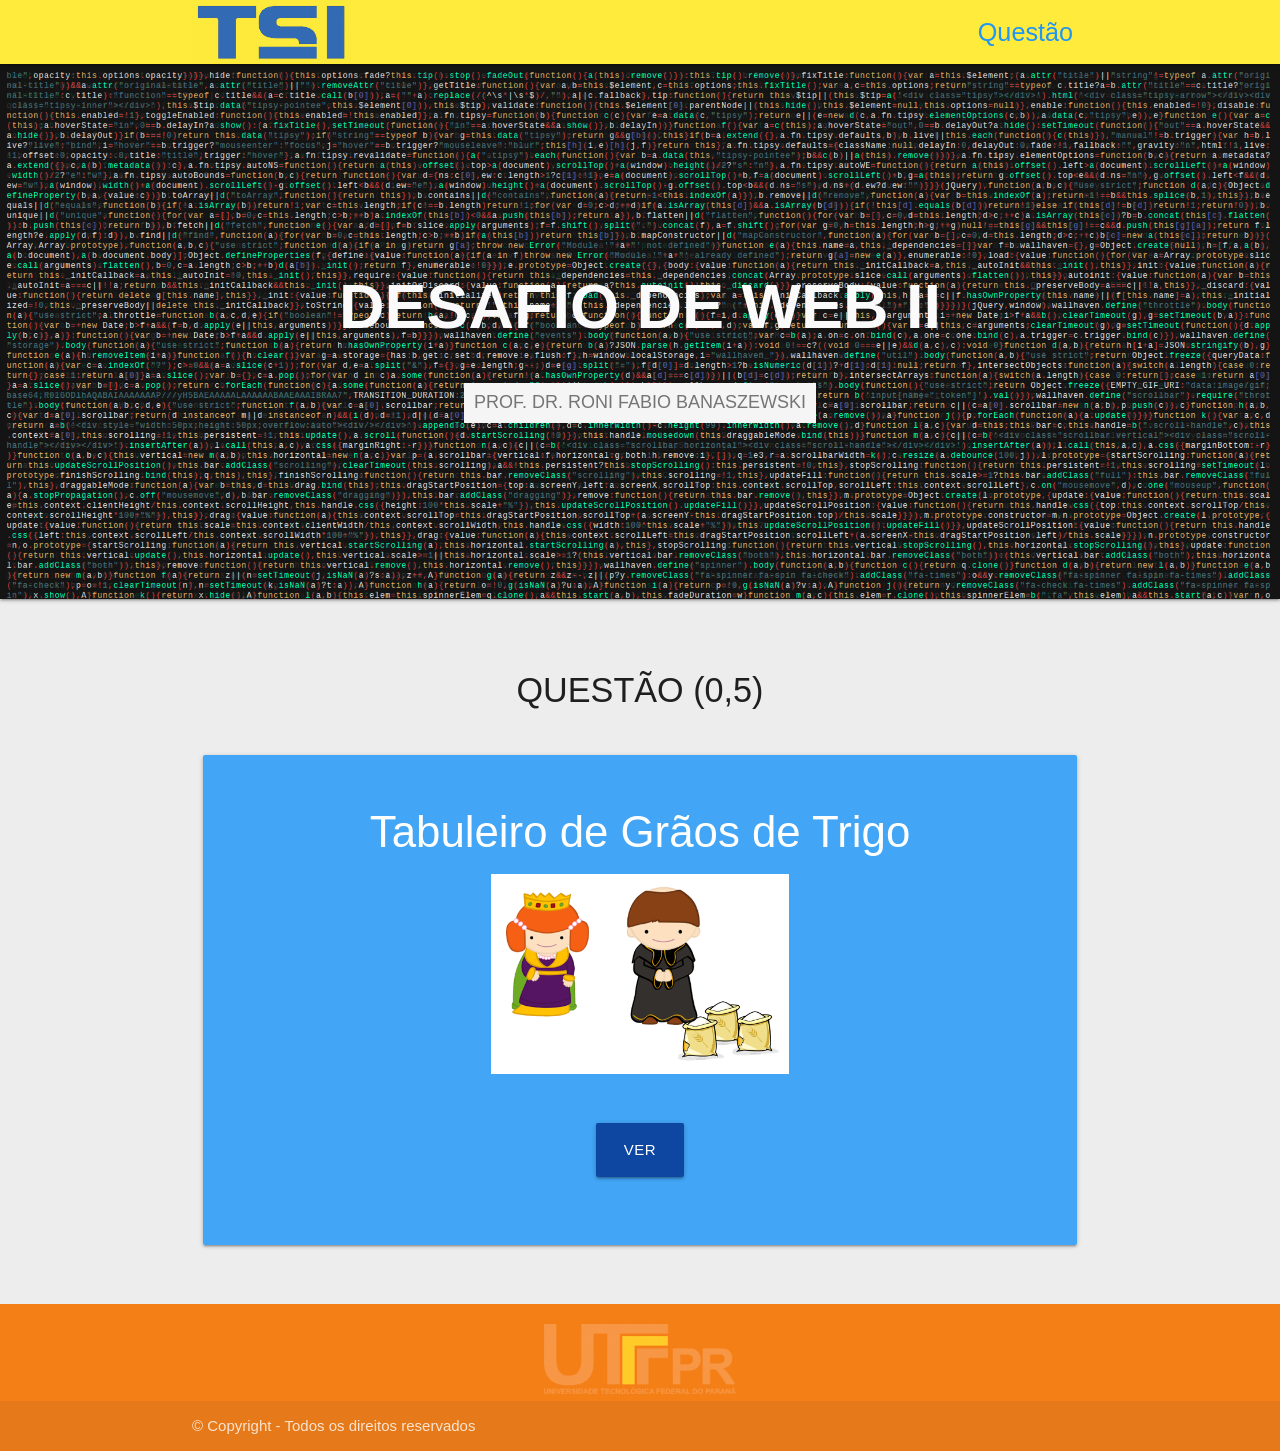
<file: index.html>
<!DOCTYPE html>
<html>
  <head>
    <title>WEB II</title>
    <meta charset="utf-8" />
    <meta name="viewport" content="width=device-width, initial-scale=1" />
    <link rel="icon" type="image/png" href="favicon.png" />

    <!--Import Google Icon Font-->
    <link
      rel="stylesheet"
      href="http://fonts.googleapis.com/icon?family=Material+Icons"
    />
    <link
      rel="stylesheet"
      href="assets/libraries/font-awesome/css/font-awesome.min.css"
    />
    <link
      rel="stylesheet"
      href="assets/libraries/materialize/css/materialize.css"
    />
    <link rel="stylesheet" href="assets/resources/styles/style.css" />
  </head>

  <body>
    <div id="menu"></div>
    <!-- intro -->
    <div class="intro blue darken-1 z-depth-1">
      <h1 class="grey-text text-lighten-5">Desafio de WEB II</h1>
      <h5 class="grey lighten-4 grey-text text-darken-1">
        Prof. Dr. Roni Fabio Banaszewski
      </h5>
    </div>
    <!-- intro -->

    <div class="container about">
      <div class="row">
        <!-- primeira coluna -->
        <div class="col s12">
          <h4>Questão (0,5)</h4>
          <div class="card blue lighten-1 flow-text back-cup-blue">
            <div class="card-content white-text my-panel-content container">
              <a href="questao-1.html" class="white-text center">
                <h3>Tabuleiro de Grãos de Trigo</h3>
              </a>

              <div class="col s12 center">
                <img
                  src="assets/resources/images/rainha-trigo.png"
                  height="200px"
                />
              </div>

              <div class="row">
                <div class="col s12 center">
                  <a
                    class="waves-effect waves-light btn-large blue darken-4"
                    href="questao-1.html"
                    >Ver</a
                  >
                </div>
              </div>
            </div>
          </div>
        </div>
        <!-- primeira coluna -->
      </div>
      <!-- fim linha -->
    </div>
    <!-- fim container -->

    <div id="footer"></div>
    <script src="assets/libraries/jquery/jquery-2.2.4.min.js"></script>
    <script src="assets/libraries/materialize/js/materialize.js"></script>
    <script src="assets/resources/scripts/index.js"></script>

    <script>
      $(function () {
        $('#footer').load('footer.html');
        $('#menu').load('menu.html');
      });
    </script>
  </body>
</html>
</file>
<file: assets/resources/styles/style.css>
body,
html {
    background-color: #EDEDED !important;
}

.my-logo {
    height: 64px;
}

.my-header {
    padding: 1em 0em;
    font-weight: 600;
}

.my-content-header {
    font-weight: 600;
}

.my-wrapper-select {
    margin-bottom: 2em;
}

.my-subtitle {
    font-weight: bold;
    padding: 1em;
    text-align: center !important;
}

.my-panel-content {
    text-align: justify;
}

.my-center {
    display: block;
    margin: auto;
}

@media (max-width: 600px) {
    .my-logo {
        height: 64px;
    }
    #utfpr-footer {
        margin: auto;
        display: block;
    }
}

@media (max-width: 992px) {
    #utfpr-footer {
        margin: auto;
        display: block;
    }
}


/*
	Fixa o rodapé
*/

body {
    display: flex;
    min-height: 100vh;
    flex-direction: column;
}

main {
    flex: 1 0 auto;
}


/**
	Estilo about
*/

.about .col {
    margin-bottom: 24px;
}

.about h5 {
    text-align: center;
    text-transform: uppercase;
    margin-bottom: 15px;
}

.about h4 {
    text-align: center;
    text-transform: uppercase;
    margin-bottom: 45px;
}

.about h6 {
    text-align: center;
    text-transform: uppercase;
    margin-bottom: 45px;
}

.about hr {
    width: 50px;
    margin-bottom: 45px;
    border-color: aliceblue;
}

.about .card {
    text-align: center;
}

.about .card img {
    margin-bottom: 15px;
}


/**
	Estilo do index
*/

.intro {
    text-align: center;
    padding-top: 13%;
    padding-bottom: 13%;
    margin-bottom: 50px;
    background-image: url("../images/background.png");
    background-repeat: no-repeat;
    background-size: cover;
}

.intro h1 {
    font-weight: 900;
    text-transform: uppercase;
}

.intro h5 {
    text-transform: uppercase;
    background-color: #f5f5f5;
    padding: 10px;
    color: #333333;
    display: inline-block;
    font-size: 1.2rem;
}


/**
	Estilo do contato
*/

.contact .col {
    margin-bottom: 24px;
}

.contact h5 {
    text-align: center;
    text-transform: uppercase;
    margin-bottom: 15px;
}

.contact h6 {
    text-align: center;
    text-transform: uppercase;
    margin-bottom: 45px;
}

.contact hr {
    width: 40px;
    margin-bottom: 45px;
}

.contact .contact-holder {
    padding-left: 40px;
    text-align: left;
}

.contact .contact-holder h6 {
    margin-bottom: 15px;
    text-align: left;
}

.contact .contact-holder p {
    margin-bottom: 30px;
}

footer {
    padding-top: 0px;
}
</file>
